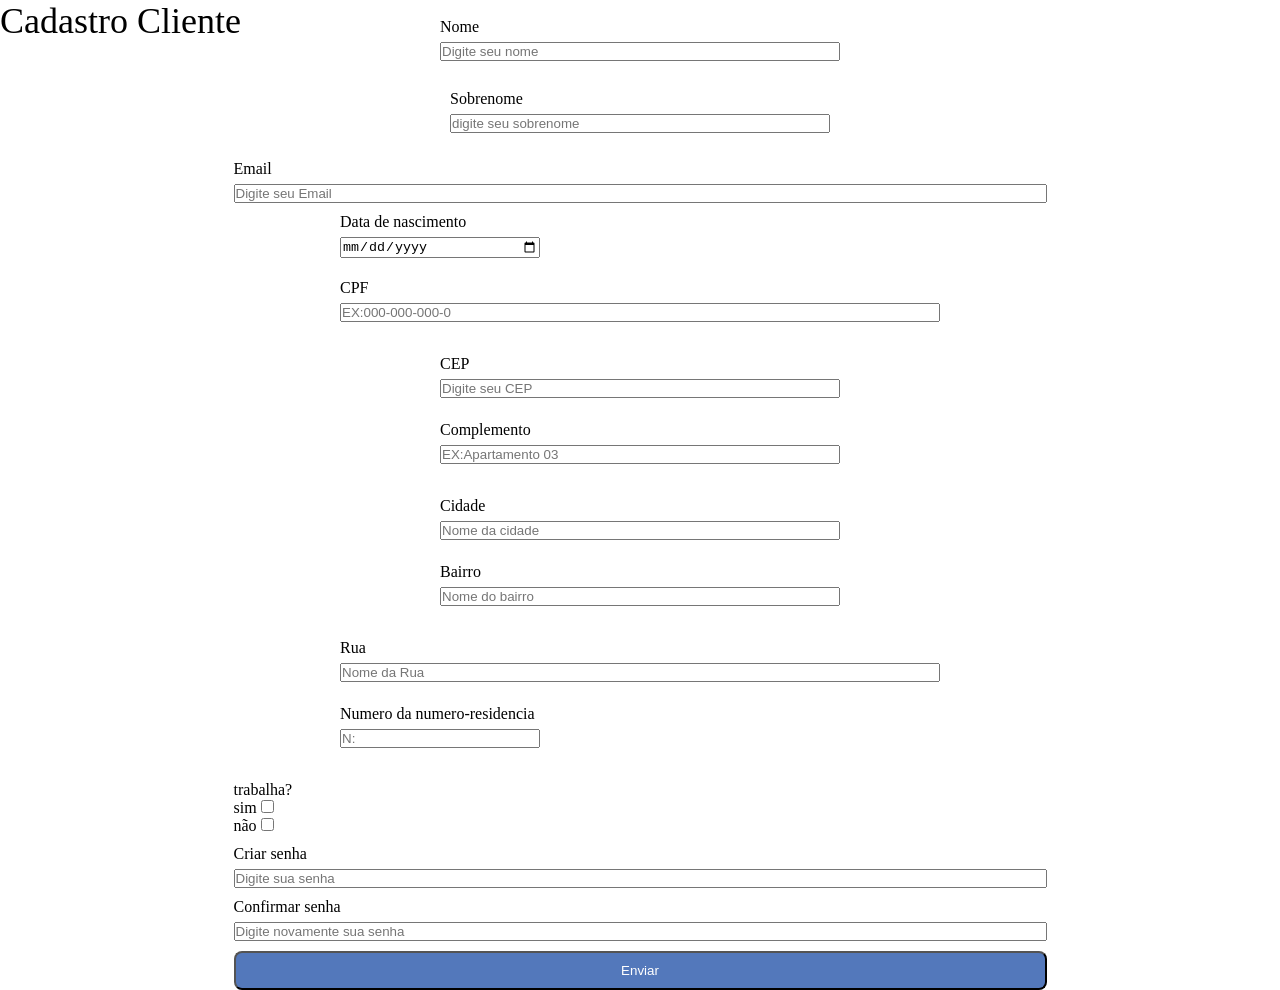
<file: formulario-cliente/index.html>
<!DOCTYPE html>
<html lang="pt br">

<head>
    <meta charset="UTF-8">
    <meta name="viewport" content="width=device-width, initial-scale=1.0">
    <title>formulario-cliente</title>
    <link rel="stylesheet" href="/assets/css/style.css">
</head>

<body>
    <div class="container">
        <h1>Cadastro Cliente</h1>

        <form>
            <div class="ns">
                <div class="nome">
                    <label for="nome">Nome</label>
                    <input type="text" placeholder="Digite seu nome" id="nome">
                </div>

                <div class="sobrenome">
                    <label for="sobrenome">Sobrenome</label>
                    <input type="text" placeholder="digite seu sobrenome" id="sobrenome">
                </div>
            </div>

            <div class="Email">
                <label for="Email">Email</label>
                <input type="email" placeholder="Digite seu Email" id="Email">
            </div>

            <div class="nc">
                <div class="nascimento">
                    <label for="nascimento">Data de nascimento</label>
                    <input type="date" id="nascimento">
                </div>

                <div class="CPF">
                    <label for="cpf">CPF</label>
                    <input type="number" placeholder="EX:000-000-000-0" id="cpf">
                </div>
            </div>

            <div class="cc">
                <div class="cep">
                    <label for="cep">CEP</label>
                    <input type="number" placeholder="Digite seu CEP" id="cep">
                </div>

                <div class="complemento">
                    <label for="complemento">Complemento</label>
                    <input type="text" placeholder="EX:Apartamento 03" id="complemento">
                </div>
            </div>

            <div class="cb">
                <div class="cidade">
                    <label for="cidade">Cidade</label>
                    <input type="text" placeholder="Nome da cidade" id="cidade">
                </div>

                <div class="bairro">
                    <label for="bairro">Bairro</label>
                    <input type="text" placeholder="Nome do bairro" id="bairro">
                </div>
            </div>

            <div class="rn">
                <div class="rua">
                    <label for="rua">Rua</label>
                    <input type="text" placeholder="Nome da Rua" id="rua">
                </div>

                <div class="numero-residencia">
                    <label for="numero da residencia">Numero da numero-residencia</label>
                    <input type="number" placeholder="N:" id="numero-da-numero-residencia">
                </div>
            </div>


            <div class="trabalhador">
                <p>trabalha?</p>
                <label for="sim">sim</label>
                <input type="checkbox" id="sim">
                <br>
                <label for="nao">não</label>
                <input type="checkbox" id="nao">
            </div>

            <div class="senha">
                <label for="senha">Criar senha</label>
                <input type="text" placeholder="Digite sua senha" id="senha">
            </div>

            <div class="confirm-senha">
                <label for="confirm">Confirmar senha</label>
                <input type="text" placeholder="Digite novamente sua senha" id="confirm">
            </div>

            <button>Enviar</button>

        </form>
    </div>
</body>

</html>
</file>
<file: assets/css/style.css>
@import url('https://fonts.googleapis.com/css2?family=Inter:ital,opsz,wght@0,14..32,100..900;1,14..32,100..900&family=Poppins:ital,wght@0,100;0,200;0,300;0,400;0,500;0,600;0,700;0,800;0,900;1,100;1,200;1,300;1,400;1,500;1,600;1,700;1,800;1,900&display=swap');

* {
    padding: 0;
    margin: 0;
    box-sizing: border-box;


}


.container {


   & h1{
    width: 813px;
    height: 54px;
    font-weight: 400;
    font-size: 36px;
   }

   & form{
    height: 100vh;
       display: flex;
       flex-direction: column;
       justify-content: center;
       align-items: center;
       
    gap: 10px;
    

    & .nome{
        width: 400px;
        height: 66px;
        display: flex;
        flex-direction: column;  
        gap: 6px;
    }

    & .sobrenome{
        width: 400px;
        height: 66px;
        display: flex;
        flex-direction: column;
        gap: 6px;

        padding: 6px 10px ;
    }
    & .Email{
        width: 813px;
        height: 66px;
        display: flex;
        flex-direction: column;
        gap: 6px;
    }
    & .nascimento{
        width: 200px;
        height: 66px;
        display: flex;
        flex-direction: column;
        gap: 6px;
    }
    & .CPF{
        width: 600px;
        height: 66px;
        display: flex;
        flex-direction: column;
        gap: 6px;
    }
    & .cep{
        width: 400px;
        height: 66px;
        display: flex;
        flex-direction: column;
        gap: 6px;
    }
    & .complemento{
        width: 400px;
        height: 66px;
        display: flex;
        flex-direction: column;
        gap: 6px;
    }
    & .cidade{
        width: 400px;
        height: 66px;
        display: flex;
        flex-direction: column;
        gap: 6px;
    }
    & .bairro{
        width: 400px;
        height: 66px;
        display: flex;
        flex-direction: column;
        gap: 6px;
    }
    & .rua{
        width: 600px;
        height: 66px;
        display: flex;
        flex-direction: column;
        gap: 6px;
    }
    & .numero-residencia{
        width: 200px;
        height: 66px;
        display: flex;
        flex-direction: column;
        gap: 6px;
    }
    & .trabalhador{
        width: 813px;
        height: 86px; 
    }
    & .senha{
        width: 813px;
        height: 66px;
        display: flex;
        flex-direction: column;
        gap: 6px;
    }
    & .confirm-senha{
        width: 813px;
        height: 66px;
        display: flex;
        flex-direction: column;
        gap: 6px;
    }

    & button{
        width: 813px;
        height: 50px;
        border-radius: 8px;
        padding: 10px ;
        color: white;
        background-color: #5378BB;
    }
   }
}
</file>
